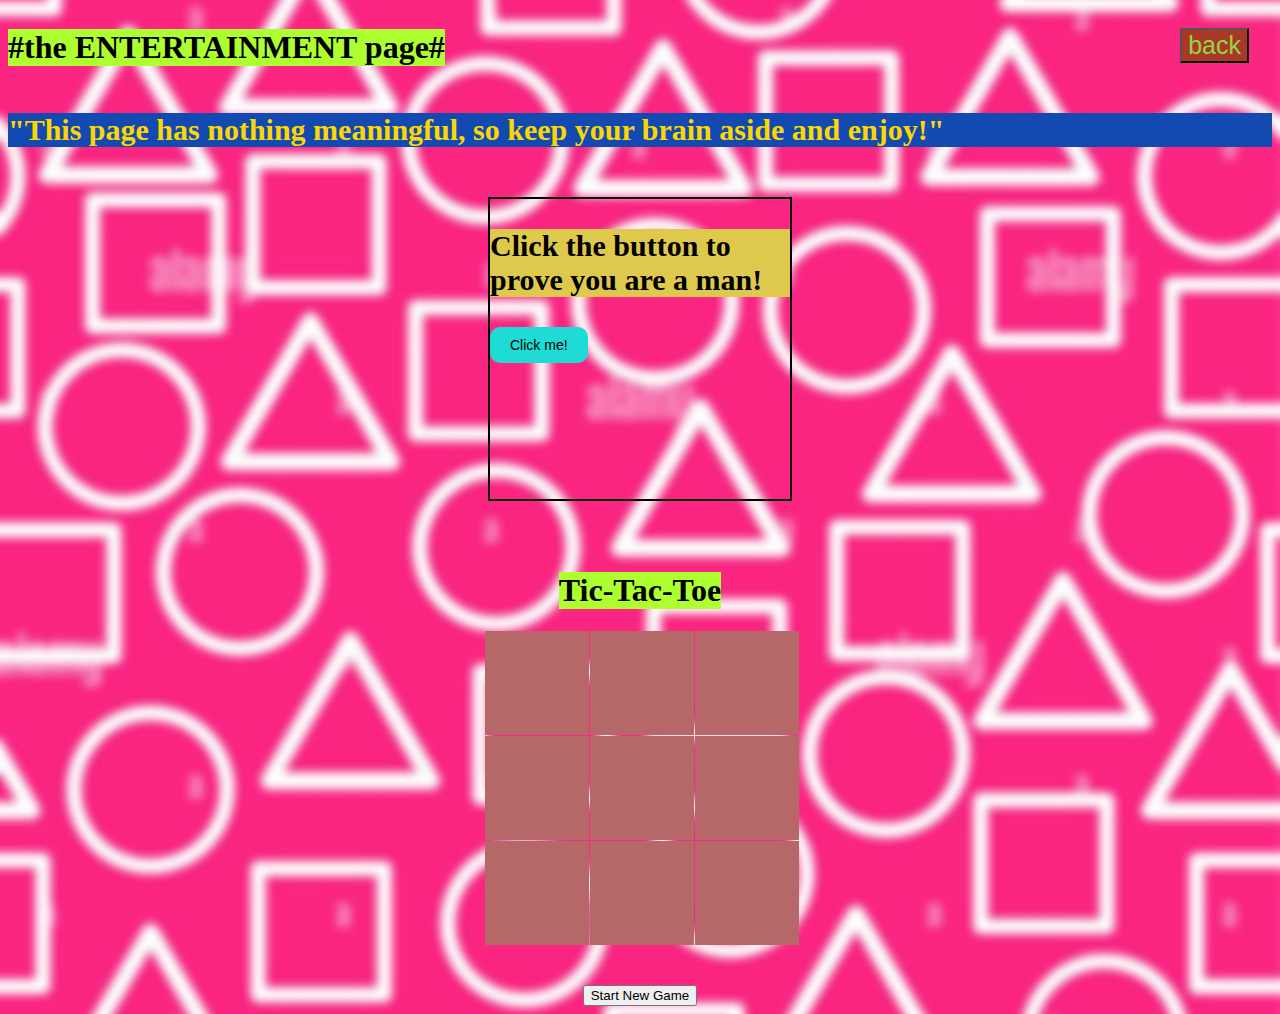
<file: kunal site photo/page3.html>
<!DOCTYPE html>
<html lang="en">
<head>
    <meta charset="UTF-8">
    <meta name="viewport" content="width=device-width, initial-scale=1.0">
    <title>Document</title>
    <link rel="stylesheet" href="page3.css">
</head>


<body>
    <h1>#the ENTERTAINMENT page#</h1>

    <a href="index.html">

<button class="button6">back</button>

</a>

<h2>"This page has nothing meaningful, so keep your brain aside and enjoy!"</h2>

<div class="game-container">
    <div class="game-box">
        <h3>Click the button to prove you are a man!</h3>
        <button id="clickButton">Click me!</button>
        <p id="message"></p>
    </div>
</div>

<div class="tic-tac-toe-container">
    <h1>Tic-Tac-Toe</h1>
    <div class="tic-tac-toe-grid">
        <div class="tic-tac-toe-cell" data-cell="0"></div>
        <div class="tic-tac-toe-cell" data-cell="1"></div>
        <div class="tic-tac-toe-cell" data-cell="2"></div>
        <div class="tic-tac-toe-cell" data-cell="3"></div>
        <div class="tic-tac-toe-cell" data-cell="4"></div>
        <div class="tic-tac-toe-cell" data-cell="5"></div>
        <div class="tic-tac-toe-cell" data-cell="6"></div>
        <div class="tic-tac-toe-cell" data-cell="7"></div>
        <div class="tic-tac-toe-cell" data-cell="8"></div>
    </div>
    <p id="tic-tac-toe-message"></p>
    <br>
    <button id="resetButton">Start New Game</button>
</div>




<script src="script.js"></script>

    

    
    
</body>

</html>
</file>
<file: kunal site photo/page3.css>
<style>

h2{
    color: aqua;
}
body{
    background-image: url(squid\ g\ blur.jpg);
    background-repeat: no-repeat;
    background-attachment: fixed;
    background-position: center;
    background-size: cover;
}
h1{
    color: rgb(0, 0, 0);
    background-color: greenyellow;
    display: inline-block;
   
}

h2{
    color: gold;
    background-color: rgb(18, 74, 177);
    font-size: 30px;
}

h3{
    color: rgb(0, 0, 0);
    background-color: rgb(223, 201, 76);
    font-size: 30px;

}

.game-container {
    margin-top: 50px;
    display: flex;
    justify-content: center;
}

.game-box {
    width: 300px;  /* Fixed size for the box */
    height: 300px; /* Fixed size for the box */
    position: relative; /* Allow absolute positioning of the button inside */
    border: 2px solid black; /* Border for visualizing the box */
}

#clickButton {
    padding: 10px 20px;
    font-size: 14px;
    cursor: pointer;
    transition: all 0.1s ease-in-out;
    border: none;
    border-radius: 10px;
    background-color: #1fdbd5;
    position: absolute; /* Position it inside the game-box */
}

#message {
    margin-top: 150px;
    font-size: 25px;
    color: rgb(0, 0, 0);
   
}

/* Tic-Tac-Toe Styles */
.tic-tac-toe-container {
    margin-top: 50px;
    text-align: center;
}

.tic-tac-toe-grid {
    display: grid;
    grid-template-columns: repeat(3, 100px);
    grid-template-rows: repeat(3, 100px);
    gap: 5px;
    justify-content: center;
}

.tic-tac-toe-cell {
    width: 100px;
    height: 100px;
    background-color: #b66767;
    display: flex;
    align-items: center;
    justify-content: center;
    font-size: 24px;
    border: 2px solid #b66767;
    cursor: pointer;
}

.tic-tac-toe-cell.taken {
    cursor: not-allowed;
    color:rgb(0, 0, 0);
}

#tic-tac-toe-message {
    margin-top: 20px;
    font-size: 20px;
    color: rgb(0, 0, 0);
    background-color: aquamarine;
    display: inline-block;
}

.button6{
    font-size: 25px;
    margin-top: 20px;
    float: right;
    margin-right: 23px;
    color: rgb(147, 215, 65);
    background-color: rgb(168, 57, 40);
}



</style>
</file>
